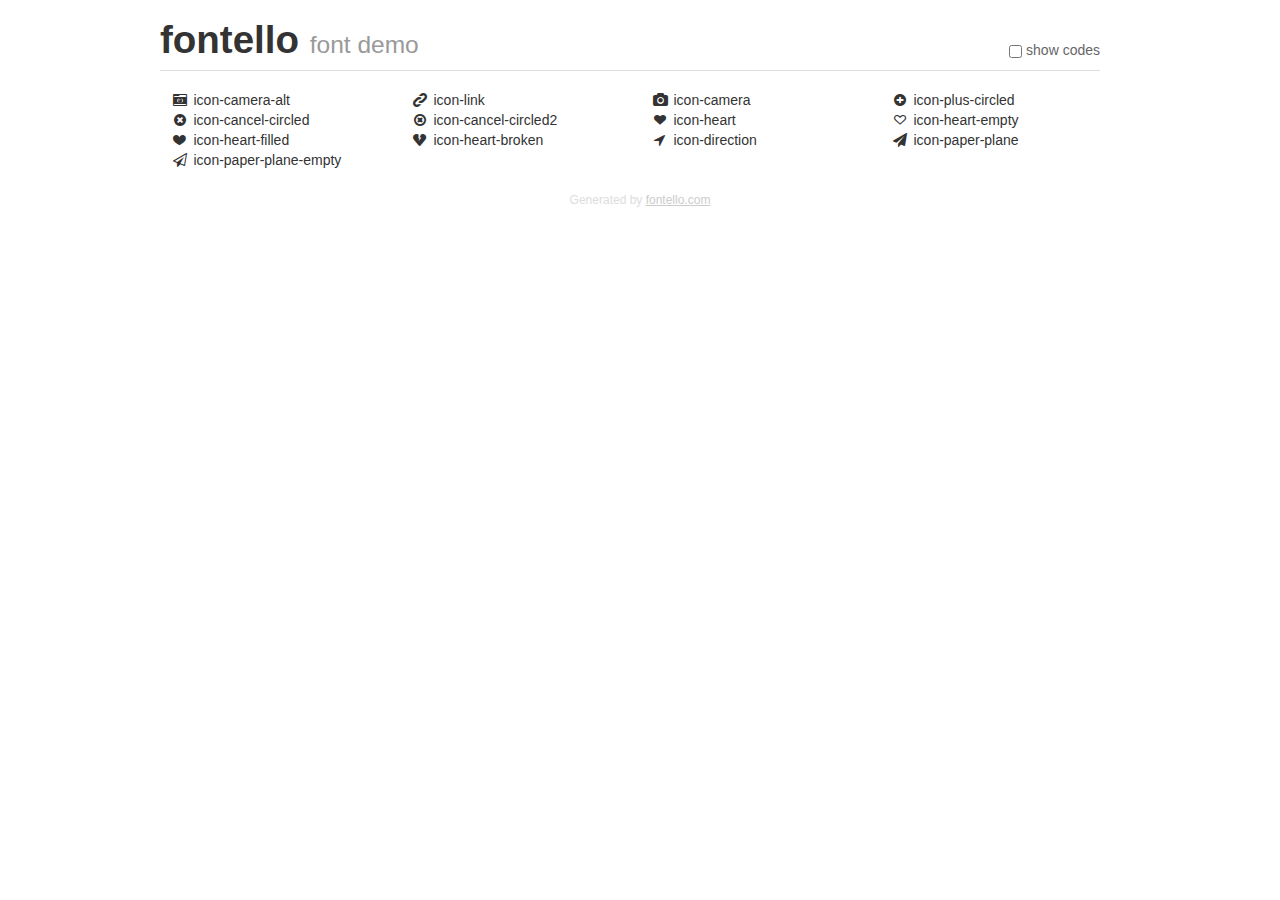
<file: fonts/fontello/demo.html>
<!DOCTYPE html>
<html>
  <head>
  <!--[if lt IE 9]><script language="javascript" type="text/javascript" src="//html5shim.googlecode.com/svn/trunk/html5.js"></script><![endif]-->
  <meta charset="UTF-8">
  <style>
    html {
      font-size: 100%;
      -webkit-text-size-adjust: 100%;
      -ms-text-size-adjust: 100%;
    }
    a:focus {
      outline: thin dotted #333;
      outline: 5px auto -webkit-focus-ring-color;
      outline-offset: -2px;
    }
    a:hover,
    a:active {
      outline: 0;
    }
    input {
      margin: 0;
      font-size: 100%;
      vertical-align: middle;
      *overflow: visible;
      line-height: normal;
    }
    input::-moz-focus-inner {
      padding: 0;
      border: 0;
    }
    body {
      margin: 0;
      font-family: "Helvetica Neue", Helvetica, Arial, sans-serif;
      font-size: 14px;
      line-height: 20px;
      color: #333;
      background-color: #fff;
    }
    a {
      color: #08c;
      text-decoration: none;
    }
    a:hover {
      color: #005580;
      text-decoration: underline;
    }
    .row {
      margin-left: -20px;
      *zoom: 1;
    }
    .row:before,
    .row:after {
      display: table;
      content: "";
      line-height: 0;
    }
    .row:after {
      clear: both;
    }
    .span3 {
      float: left;
      min-height: 1px;
      margin-left: 20px;
      width: 220px;
    }
    .container {
      width: 940px;
      margin-right: auto;
      margin-left: auto;
      *zoom: 1;
    }
    .container:before,
    .container:after {
      display: table;
      content: "";
      line-height: 0;
    }
    .container:after {
      clear: both;
    }
    small {
      font-size: 85%;
    }
    h1 {
      margin: 10px 0;
      font-family: inherit;
      font-weight: bold;
      line-height: 20px;
      color: inherit;
      text-rendering: optimizelegibility;
      line-height: 40px;
      font-size: 38.5px;
    }
    h1 small {
      font-weight: normal;
      line-height: 1;
      color: #999;
      font-size: 24.5px;
    }

    body {
      margin-top: 90px;
    }
    .header {
      position: fixed;
      top: 0;
      left: 50%;
      margin-left: -480px;
      background-color: #fff;
      border-bottom: 1px solid #ddd;
      padding-top: 10px;
      z-index: 10;
    }
    .footer {
      color: #ddd;
      font-size: 12px;
      text-align: center;
      margin-top: 20px;
    }
    .footer a {
      color: #ccc;
      text-decoration: underline;
    }
    .the-icons {
      font-size: 14px;
      line-height: 24px;
    }
    .switch {
      position: absolute;
      right: 0;
      bottom: 10px;
      color: #666;
    }
    .switch input {
      margin-right: 0.3em;
    }
    .codesOn .i-name {
      display: none;
    }
    .codesOn .i-code {
      display: inline;
    }
    .i-code {
      display: none;
    }
    @font-face {
      font-family: 'fontello';
      src: url('./font/fontello.eot?42108550');
      src: url('./font/fontello.eot?42108550#iefix') format('embedded-opentype'),
           url('./font/fontello.woff?42108550') format('woff'),
           url('./font/fontello.ttf?42108550') format('truetype'),
           url('./font/fontello.svg?42108550#fontello') format('svg');
      font-weight: normal;
      font-style: normal;
    }
    .demo-icon {
      font-family: "fontello";
      font-style: normal;
      font-weight: normal;
      speak: never;
     
      display: inline-block;
      text-decoration: inherit;
      width: 1em;
      margin-right: .2em;
      text-align: center;
      /* opacity: .8; */
     
      /* For safety - reset parent styles, that can break glyph codes*/
      font-variant: normal;
      text-transform: none;
     
      /* fix buttons height, for twitter bootstrap */
      line-height: 1em;
     
      /* Animation center compensation - margins should be symmetric */
      /* remove if not needed */
      margin-left: .2em;
     
      /* You can be more comfortable with increased icons size */
      /* font-size: 120%; */
     
      /* Font smoothing. That was taken from TWBS */
      -webkit-font-smoothing: antialiased;
      -moz-osx-font-smoothing: grayscale;
     
      /* Uncomment for 3D effect */
      /* text-shadow: 1px 1px 1px rgba(127, 127, 127, 0.3); */
    }
    </style>
    <link rel="stylesheet" href="css/animation.css"><!--[if IE 7]><link rel="stylesheet" href="css/" + font.fontname + "-ie7.css"><![endif]-->
    <script>
      function toggleCodes(on) {
        var obj = document.getElementById('icons');
      
        if (on) {
          obj.className += ' codesOn';
        } else {
          obj.className = obj.className.replace(' codesOn', '');
        }
      }
    </script>
  </head>
  <body>
    <div class="container header">
      <h1>fontello <small>font demo</small></h1>
      <label class="switch">
        <input type="checkbox" onclick="toggleCodes(this.checked)">show codes
      </label>
    </div>
    <div class="container" id="icons">
      <div class="row">
        <div class="span3" title="Code: 0xe800">
          <i class="demo-icon icon-camera-alt">&#xe800;</i> <span class="i-name">icon-camera-alt</span><span class="i-code">0xe800</span>
        </div>
        <div class="span3" title="Code: 0xe801">
          <i class="demo-icon icon-link">&#xe801;</i> <span class="i-name">icon-link</span><span class="i-code">0xe801</span>
        </div>
        <div class="span3" title="Code: 0xe802">
          <i class="demo-icon icon-camera">&#xe802;</i> <span class="i-name">icon-camera</span><span class="i-code">0xe802</span>
        </div>
        <div class="span3" title="Code: 0xe803">
          <i class="demo-icon icon-plus-circled">&#xe803;</i> <span class="i-name">icon-plus-circled</span><span class="i-code">0xe803</span>
        </div>
      </div>
      <div class="row">
        <div class="span3" title="Code: 0xe804">
          <i class="demo-icon icon-cancel-circled">&#xe804;</i> <span class="i-name">icon-cancel-circled</span><span class="i-code">0xe804</span>
        </div>
        <div class="span3" title="Code: 0xe805">
          <i class="demo-icon icon-cancel-circled2">&#xe805;</i> <span class="i-name">icon-cancel-circled2</span><span class="i-code">0xe805</span>
        </div>
        <div class="span3" title="Code: 0xe806">
          <i class="demo-icon icon-heart">&#xe806;</i> <span class="i-name">icon-heart</span><span class="i-code">0xe806</span>
        </div>
        <div class="span3" title="Code: 0xe807">
          <i class="demo-icon icon-heart-empty">&#xe807;</i> <span class="i-name">icon-heart-empty</span><span class="i-code">0xe807</span>
        </div>
      </div>
      <div class="row">
        <div class="span3" title="Code: 0xe809">
          <i class="demo-icon icon-heart-filled">&#xe809;</i> <span class="i-name">icon-heart-filled</span><span class="i-code">0xe809</span>
        </div>
        <div class="span3" title="Code: 0xf028">
          <i class="demo-icon icon-heart-broken">&#xf028;</i> <span class="i-name">icon-heart-broken</span><span class="i-code">0xf028</span>
        </div>
        <div class="span3" title="Code: 0xf124">
          <i class="demo-icon icon-direction">&#xf124;</i> <span class="i-name">icon-direction</span><span class="i-code">0xf124</span>
        </div>
        <div class="span3" title="Code: 0xf1d8">
          <i class="demo-icon icon-paper-plane">&#xf1d8;</i> <span class="i-name">icon-paper-plane</span><span class="i-code">0xf1d8</span>
        </div>
      </div>
      <div class="row">
        <div class="span3" title="Code: 0xf1d9">
          <i class="demo-icon icon-paper-plane-empty">&#xf1d9;</i> <span class="i-name">icon-paper-plane-empty</span><span class="i-code">0xf1d9</span>
        </div>
      </div>
    </div>
    <div class="container footer">Generated by <a href="https://fontello.com">fontello.com</a></div>
  </body>
</html>
</file>
<file: fonts/fontello/css/animation.css>
/*
   Animation example, for spinners
*/
.animate-spin {
  -moz-animation: spin 2s infinite linear;
  -o-animation: spin 2s infinite linear;
  -webkit-animation: spin 2s infinite linear;
  animation: spin 2s infinite linear;
  display: inline-block;
}
@-moz-keyframes spin {
  0% {
    -moz-transform: rotate(0deg);
    -o-transform: rotate(0deg);
    -webkit-transform: rotate(0deg);
    transform: rotate(0deg);
  }

  100% {
    -moz-transform: rotate(359deg);
    -o-transform: rotate(359deg);
    -webkit-transform: rotate(359deg);
    transform: rotate(359deg);
  }
}
@-webkit-keyframes spin {
  0% {
    -moz-transform: rotate(0deg);
    -o-transform: rotate(0deg);
    -webkit-transform: rotate(0deg);
    transform: rotate(0deg);
  }

  100% {
    -moz-transform: rotate(359deg);
    -o-transform: rotate(359deg);
    -webkit-transform: rotate(359deg);
    transform: rotate(359deg);
  }
}
@-o-keyframes spin {
  0% {
    -moz-transform: rotate(0deg);
    -o-transform: rotate(0deg);
    -webkit-transform: rotate(0deg);
    transform: rotate(0deg);
  }

  100% {
    -moz-transform: rotate(359deg);
    -o-transform: rotate(359deg);
    -webkit-transform: rotate(359deg);
    transform: rotate(359deg);
  }
}
@-ms-keyframes spin {
  0% {
    -moz-transform: rotate(0deg);
    -o-transform: rotate(0deg);
    -webkit-transform: rotate(0deg);
    transform: rotate(0deg);
  }

  100% {
    -moz-transform: rotate(359deg);
    -o-transform: rotate(359deg);
    -webkit-transform: rotate(359deg);
    transform: rotate(359deg);
  }
}
@keyframes spin {
  0% {
    -moz-transform: rotate(0deg);
    -o-transform: rotate(0deg);
    -webkit-transform: rotate(0deg);
    transform: rotate(0deg);
  }

  100% {
    -moz-transform: rotate(359deg);
    -o-transform: rotate(359deg);
    -webkit-transform: rotate(359deg);
    transform: rotate(359deg);
  }
}
</file>
